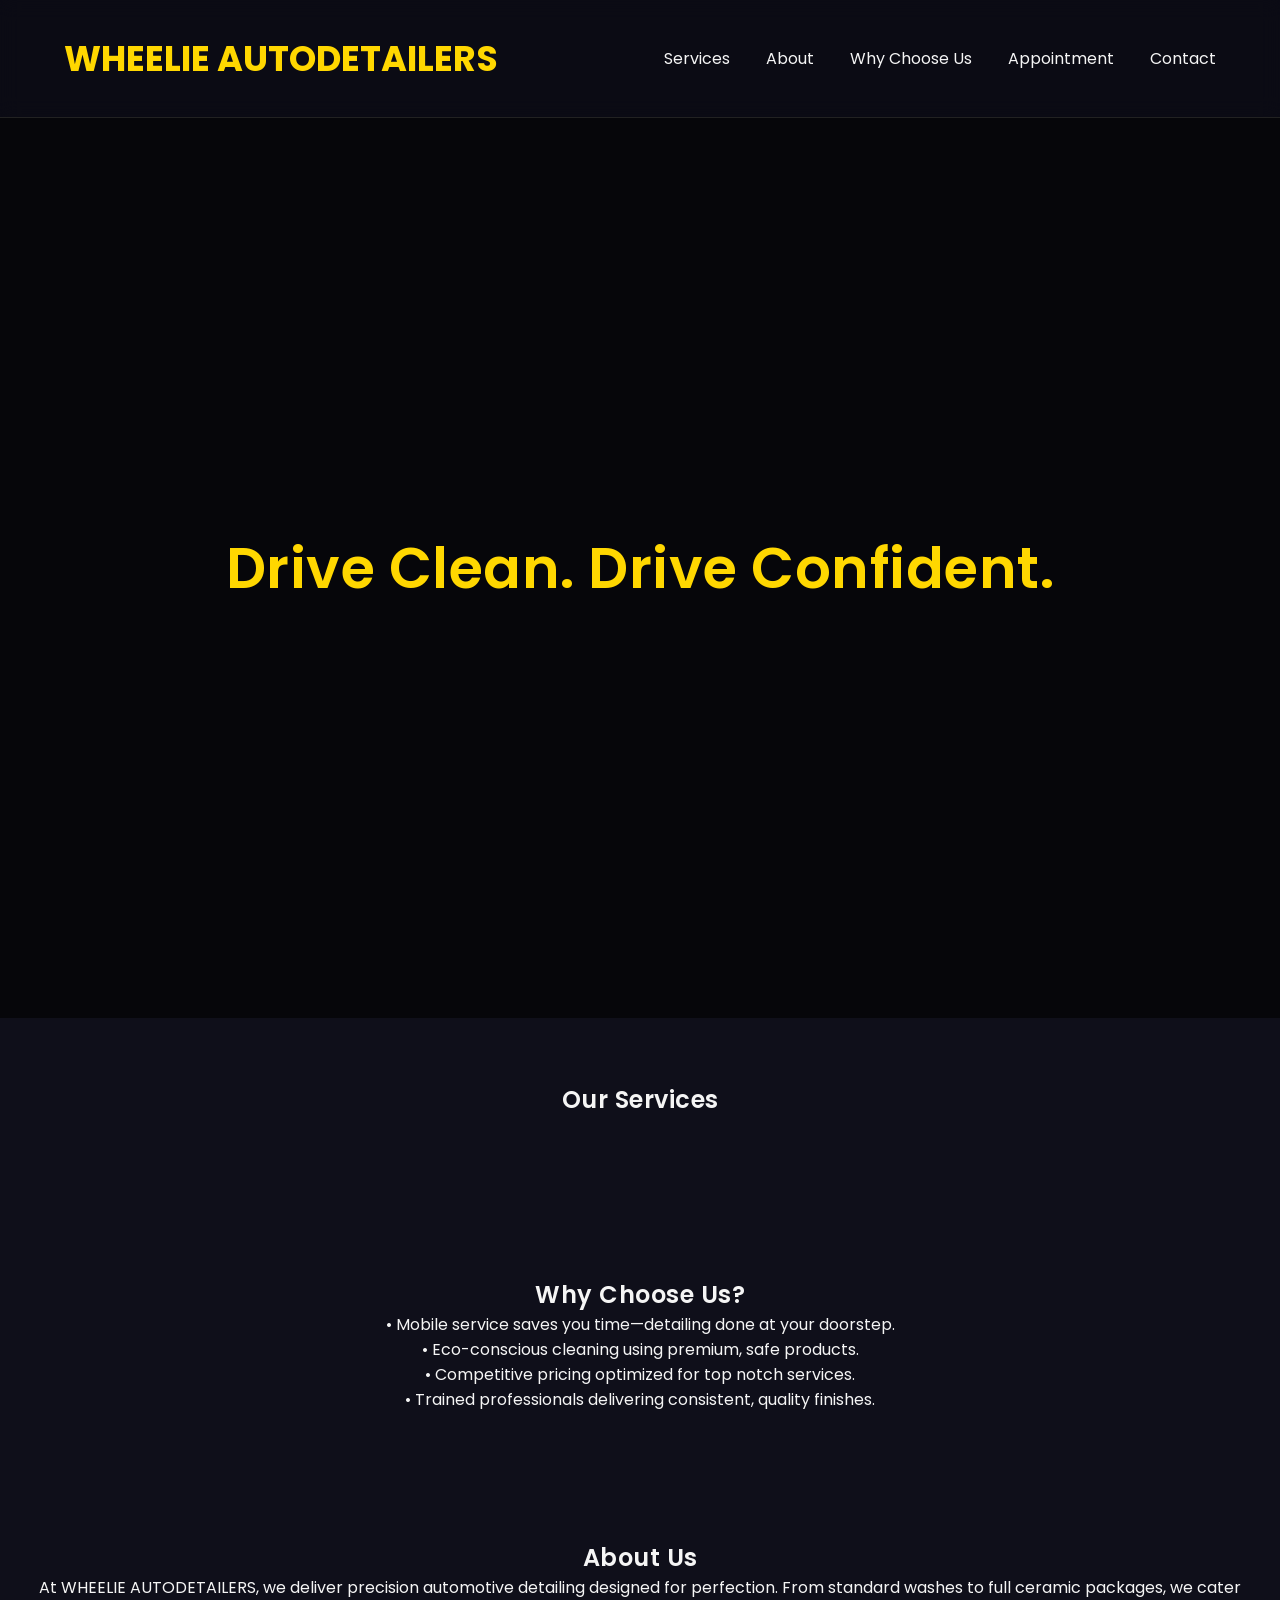
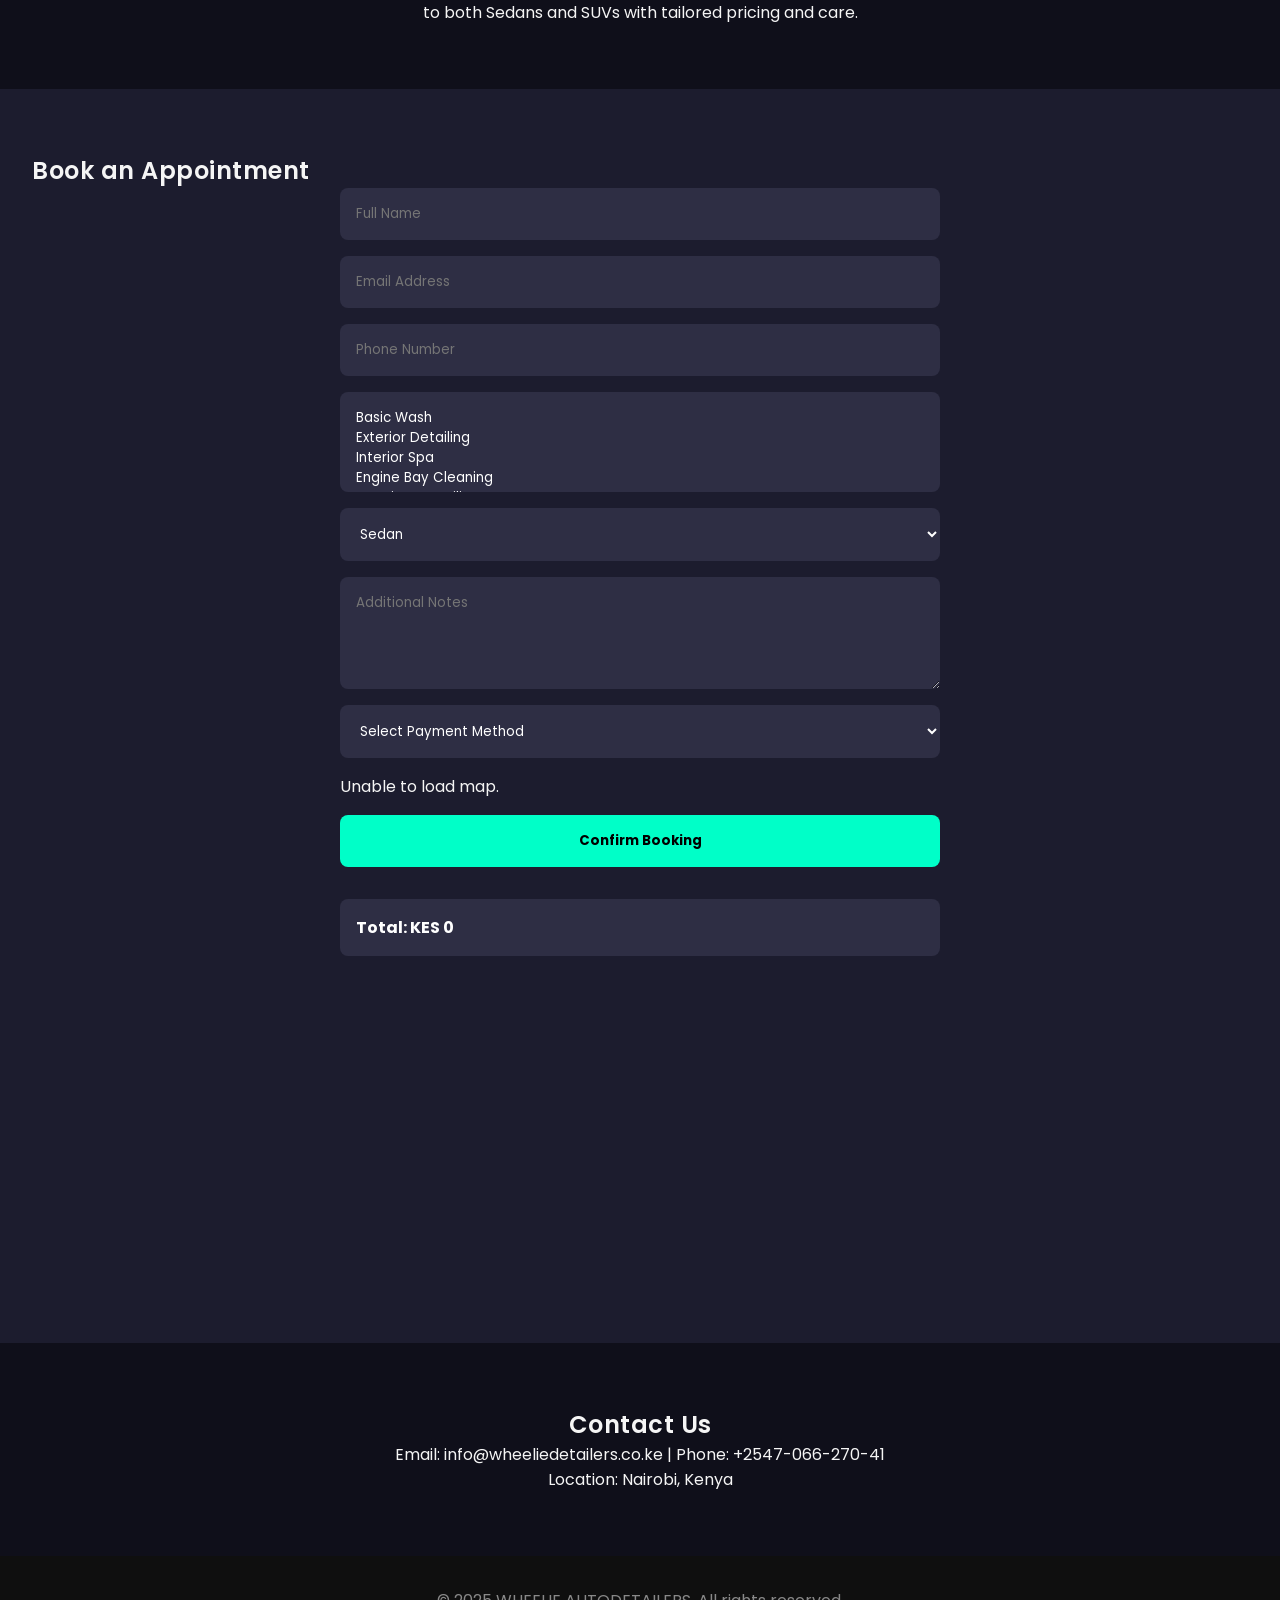
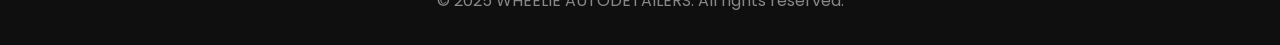
<file: index.html>
<!DOCTYPE html>
<html lang="en">
<head>
  <meta charset="UTF-8" />
  <meta name="viewport" content="width=device-width, initial-scale=1.0" />
  <title>WHEELIE AUTODETAILERS</title>
  <link href="https://fonts.googleapis.com/css2?family=Poppins:wght@300;600&display=swap" rel="stylesheet">
  <style>
    :root {
      --primary: #FFD700;
      --dark-bg: #0f0f1a;
      --card-bg: #1c1c2e;
      --accent: #00ffc8;
      --text-light: #f5f5f5;
      --glass: rgba(255, 255, 255, 0.05);
    }
    * {
      margin: 0;
      padding: 0;
      box-sizing: border-box;
      font-family: 'Poppins', sans-serif;
    }
    body {
      background-color: var(--dark-bg);
      color: var(--text-light);
      overflow-x: hidden;
    }
    header {
      display: flex;
      justify-content: space-between;
      align-items: center;
      padding: 2rem 4rem;
      background: #0a0a13cc;
      position: sticky;
      top: 0;
      z-index: 1000;
      backdrop-filter: blur(10px);
      border-bottom: 1px solid #222;
    }
    header h1 {
      font-size: 2.2rem;
      color: var(--primary);
    }
    nav a {
      color: var(--text-light);
      margin-left: 2rem;
      text-decoration: none;
      transition: 0.3s ease;
    }
    nav a:hover {
      color: var(--accent);
    }
    .hero {
      height: 100vh;
      background: url('https://images.unsplash.com/photo-1634531523059-5f4b8c15c3c3?auto=format&fit=crop&w=1950&q=80') center/cover no-repeat;
      display: flex;
      align-items: center;
      justify-content: center;
      text-align: center;
      position: relative;
    }
    .hero::before {
      content: "";
      position: absolute;
      top: 0;
      left: 0;
      height: 100%;
      width: 100%;
      background: rgba(0, 0, 0, 0.6);
    }
    .hero h2 {
      font-size: 3.5rem;
      z-index: 2;
      color: var(--primary);
      animation: slideUp 1.5s ease-out;
    }
    .section {
      padding: 4rem 2rem;
      text-align: center;
    }
    .services {
      display: grid;
      grid-template-columns: repeat(auto-fit, minmax(280px, 1fr));
      gap: 2rem;
      margin-top: 2rem;
    }
    .card {
      background: var(--glass);
      padding: 2rem;
      border-radius: 15px;
      backdrop-filter: blur(5px);
      box-shadow: 0 8px 20px rgba(0, 0, 0, 0.2);
      transition: 0.3s ease;
    }
    .card:hover {
      transform: translateY(-10px);
      background: var(--card-bg);
    }
    .card img {
      width: 100%;
      height: 180px;
      object-fit: cover;
      border-radius: 10px;
      margin-bottom: 1rem;
    }
    .card h3 {
      margin-bottom: 0.5rem;
      color: var(--accent);
    }
    .card p, .card .price {
      color: #ccc;
    }
    .card .price {
      margin-top: 0.5rem;
      font-weight: bold;
    }
    .appointment {
      background: var(--card-bg);
      padding: 4rem 2rem;
    }
    form {
      max-width: 600px;
      margin: 0 auto;
      display: flex;
      flex-direction: column;
      gap: 1rem;
    }
    input, select, textarea {
      padding: 1rem;
      border-radius: 8px;
      border: none;
      background: #2e2e44;
      color: #fff;
    }
    select[multiple] {
      height: 100px;
    }
    button {
      padding: 1rem;
      background: var(--accent);
      color: #000;
      font-weight: bold;
      border: none;
      border-radius: 8px;
      cursor: pointer;
      transition: 0.3s ease;
    }
    button:hover {
      background: #00ddb0;
    }
    iframe {
      width: 100%;
      height: 300px;
      border: 0;
      border-radius: 12px;
      margin-top: 1rem;
    }
    footer {
      background: #0f0f0f;
      text-align: center;
      padding: 2rem;
      color: #888;
    }
    @keyframes slideUp {
      from { transform: translateY(60px); opacity: 0; }
      to { transform: translateY(0); opacity: 1; }
    }
  
.card, nav a, button, h2, h3 {
  transition: all 0.4s ease-in-out;
}
.card:hover h3 {
  transform: scale(1.05);
  color: var(--primary);
}
h2, h3 {
  font-weight: 600;
  letter-spacing: 0.5px;
}
.card p, .card .price {
  font-weight: 300;
  font-size: 0.95rem;
}

</style>
</head>
<body>
  <header>
    <h1>WHEELIE AUTODETAILERS</h1>
    <nav>
      <a href="#services">Services</a>
      <a href="#about">About</a>
      <a href="#why">Why Choose Us</a>
      <a href="#appointment">Appointment</a>
      <a href="#contact">Contact</a>
    </nav>
  </header>

  <section class="hero">
    <h2>Drive Clean. Drive Confident.</h2>
  </section>

  <section class="section" id="services">
    <h2>Our Services</h2>
    <div class="services">
      <!-- Service cards will be injected here -->
    </div>
  </section>

  <section class="section" id="why">
    <h2>Why Choose Us?</h2>
    <ul style="max-width: 700px; margin: auto; list-style: none; padding: 0;">
      <li>• Mobile service saves you time—detailing done at your doorstep.</li>
      <li>• Eco-conscious cleaning using premium, safe products.</li>
      <li>• Competitive pricing optimized for top notch services.</li>
      <li>• Trained professionals delivering consistent, quality finishes.</li>
    </ul>
  </section>

  <section class="section" id="about">
    <h2>About Us</h2>
    <p>At WHEELIE AUTODETAILERS, we deliver precision automotive detailing designed for perfection. From standard washes to full ceramic packages, we cater to both Sedans and SUVs with tailored pricing and care.</p>
  </section>

  <section class="appointment" id="appointment">
    <h2>Book an Appointment</h2>
    <!-- Formspree: auto-redirect after submission to thank-you page -->
    <form action="https://formspree.io/f/mqkrbjvl" method="POST" onsubmit="return handleRedirect(event)">
      <input type="text" name="name" placeholder="Full Name" required />
      <input type="email" name="email" placeholder="Email Address" required />
      <input type="tel" name="phone" placeholder="Phone Number" required />
      <select name="services[]" multiple required>
        <option value="Basic Wash">Basic Wash</option>
        <option value="Exterior Detailing">Exterior Detailing</option>
        <option value="Interior Spa">Interior Spa</option>
        <option value="Engine Bay Cleaning">Engine Bay Cleaning</option>
        <option value="Premium Detailing">Premium Detailing</option>
        <option value="Monthly Plan">Monthly Plan</option>
      </select>
      <select name="vehicle" required>
        <option value="Sedan">Sedan</option>
        <option value="SUV">SUV</option>
      </select>
      <textarea name="notes" rows="4" placeholder="Additional Notes"></textarea>
      <select name="payment" required>
        <option value="">Select Payment Method</option>
        <option value="M-Pesa">M-Pesa</option>
        <option value="Visa">Visa</option>
        <option value="Skrill">Skrill</option>
        <option value="Airtel Money">Airtel Money</option>
        <option value="Cash">Cash</option>
      </select>
      <div id="mapContainer">Detecting location...</div>
      <button type="submit">Confirm Booking</button>
    </form>
    <iframe id="mapFrame" loading="lazy" allowfullscreen referrerpolicy="no-referrer-when-downgrade"></iframe>
  </section>

  <section class="section" id="contact">
    <h2>Contact Us</h2>
    <p>Email: info@wheeliedetailers.co.ke | Phone: +2547-066-270-41</p>
    <p>Location: Nairobi, Kenya</p>
  </section>

  <footer>
    <p>&copy; 2025 WHEELIE AUTODETAILERS. All rights reserved.</p>
  </footer>

  <script>
    // Handle redirect after form submission using Formspree
    function handleRedirect(event) {
      // Small delay to ensure Formspree processes submission
      setTimeout(() => {
        window.location.href = "thank-you.html"; // Create a thank-you.html in your repo
      }, 300);
      return true;
    }

    // Load Google Maps with user geolocation
    if (navigator.geolocation) {
      navigator.geolocation.getCurrentPosition(
        function(pos) {
          const lat = pos.coords.latitude;
          const lng = pos.coords.longitude;
          const map = document.getElementById("mapFrame");
          const mapKey = "AIzaSyD...REPLACE_THIS_WITH_YOURS"; // Replace with your real API Key
          map.src = `https://www.google.com/maps/embed/v1/view?key=${mapKey}&center=${lat},${lng}&zoom=14`;
        },
        function() {
          document.getElementById("mapContainer").innerText = "Unable to load map.";
        }
      );
    } else {
      document.getElementById("mapContainer").innerText = "Geolocation is not supported by this browser.";
    }
  </script>

<script>
  const servicePrices = {
    "Basic Wash": { Sedan: 5000, SUV: 7000 },
    "Exterior Detailing": { Sedan: 15000, SUV: 18000 },
    "Interior Spa": { Sedan: 12000, SUV: 15000 },
    "Engine Bay Cleaning": { Sedan: 8000, SUV: 10000 },
    "Premium Detailing": { Sedan: 30000, SUV: 35000 },
    "Monthly Plan": { Sedan: 85000, SUV: 100000 }
  };

  const servicesSelect = document.querySelector('select[name="services[]"]');
  const vehicleSelect = document.querySelector('select[name="vehicle"]');

  const checkoutDiv = document.createElement("div");
  checkoutDiv.style.marginTop = "1rem";
  checkoutDiv.style.padding = "1rem";
  checkoutDiv.style.background = "#2e2e44";
  checkoutDiv.style.borderRadius = "8px";
  checkoutDiv.style.color = "#fff";
  checkoutDiv.innerHTML = "<strong>Total: KES <span id='totalPrice'>0</span></strong>";
  document.querySelector("form").appendChild(checkoutDiv);

  function updatePrice() {
    const selectedServices = Array.from(servicesSelect.selectedOptions).map(opt => opt.value);
    const vehicle = vehicleSelect.value;
    let total = 0;
    selectedServices.forEach(service => {
      if (servicePrices[service] && servicePrices[service][vehicle]) {
        total += servicePrices[service][vehicle];
      }
    });
    document.getElementById("totalPrice").textContent = total;
  }

  servicesSelect.addEventListener("change", updatePrice);
  vehicleSelect.addEventListener("change", updatePrice);
</script>

</body>
</html
</file>
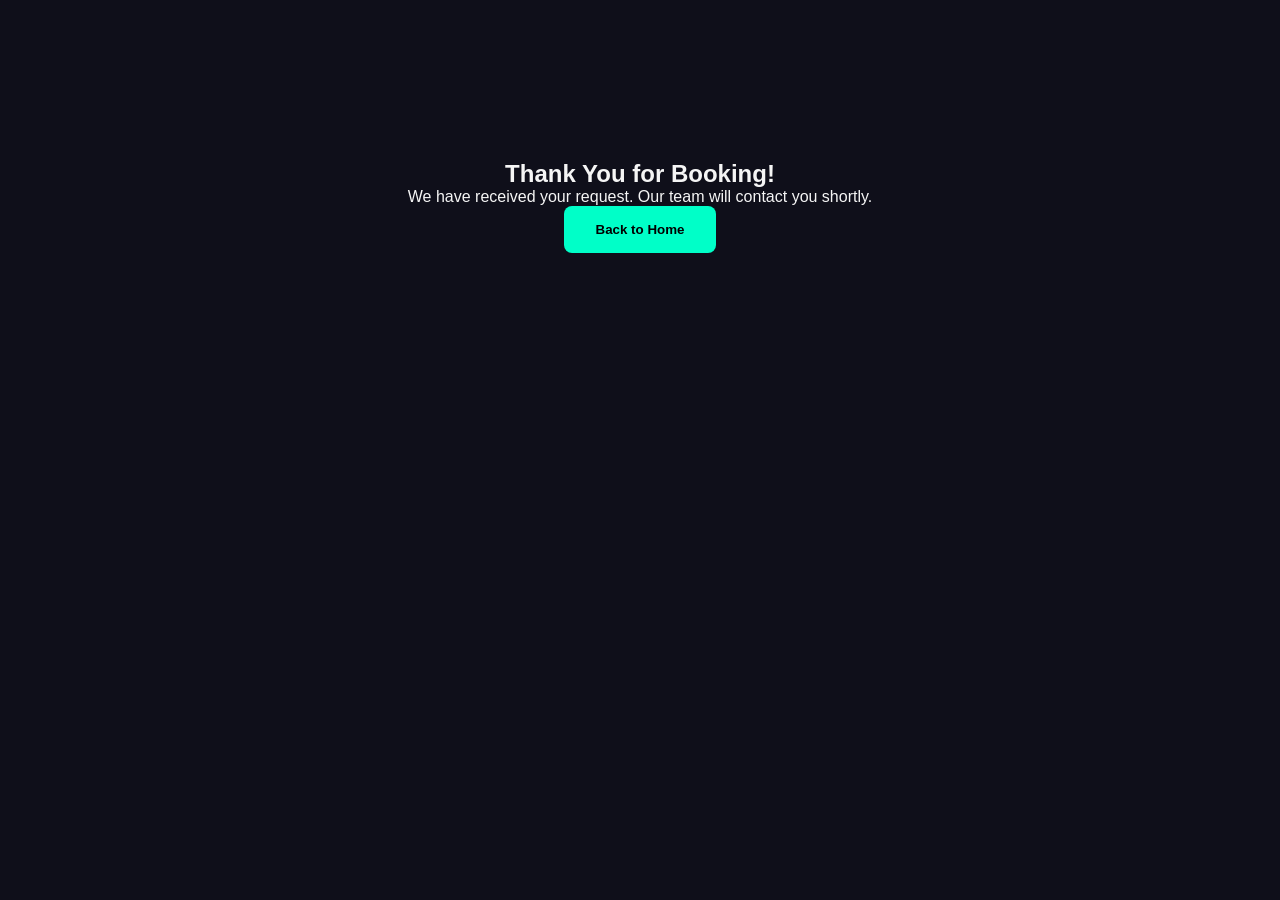
<file: thank-you.html>
<!DOCTYPE html>
<html lang="en">
<head>
  <meta charset="UTF-8" />
  <meta name="viewport" content="width=device-width, initial-scale=1.0"/>
  <title>Thank You</title>
  <link rel="stylesheet" href="styles.css" />
</head>
<body>
  <section style="text-align: center; margin-top: 10rem;">
    <h1>Thank You for Booking!</h1>
    <p>We have received your request. Our team will contact you shortly.</p>
    <a href="BRIGHT_premium.html"><button>Back to Home</button></a>
  </section>
</body>
</html>
</file>
<file: styles.css>
:root {
  --primary: #FFD700;
  --dark-bg: #0f0f1a;
  --card-bg: #1c1c2e;
  --accent: #00ffc8;
  --text-light: #f5f5f5;
  --glass: rgba(255, 255, 255, 0.05);
}
* {
  margin: 0;
  padding: 0;
  box-sizing: border-box;
  font-family: 'Poppins', sans-serif;
}
body {
  background-color: var(--dark-bg);
  color: var(--text-light);
  overflow-x: hidden;
}
header, footer {
  background: #0a0a13cc;
  padding: 2rem 4rem;
  backdrop-filter: blur(10px);
}
h1, h2, h3 {
  font-weight: 600;
}
nav a {
  color: var(--text-light);
  margin-left: 2rem;
  text-decoration: none;
}
nav a:hover {
  color: var(--accent);
}
.card, button {
  transition: all 0.4s ease;
}
.card:hover {
  transform: translateY(-10px);
  background: var(--card-bg);
}
button {
  background: var(--accent);
  border: none;
  padding: 1rem 2rem;
  border-radius: 8px;
  font-weight: bold;
  cursor: pointer;
}
button:hover {
  background: #00ddb0;
}
</file>
